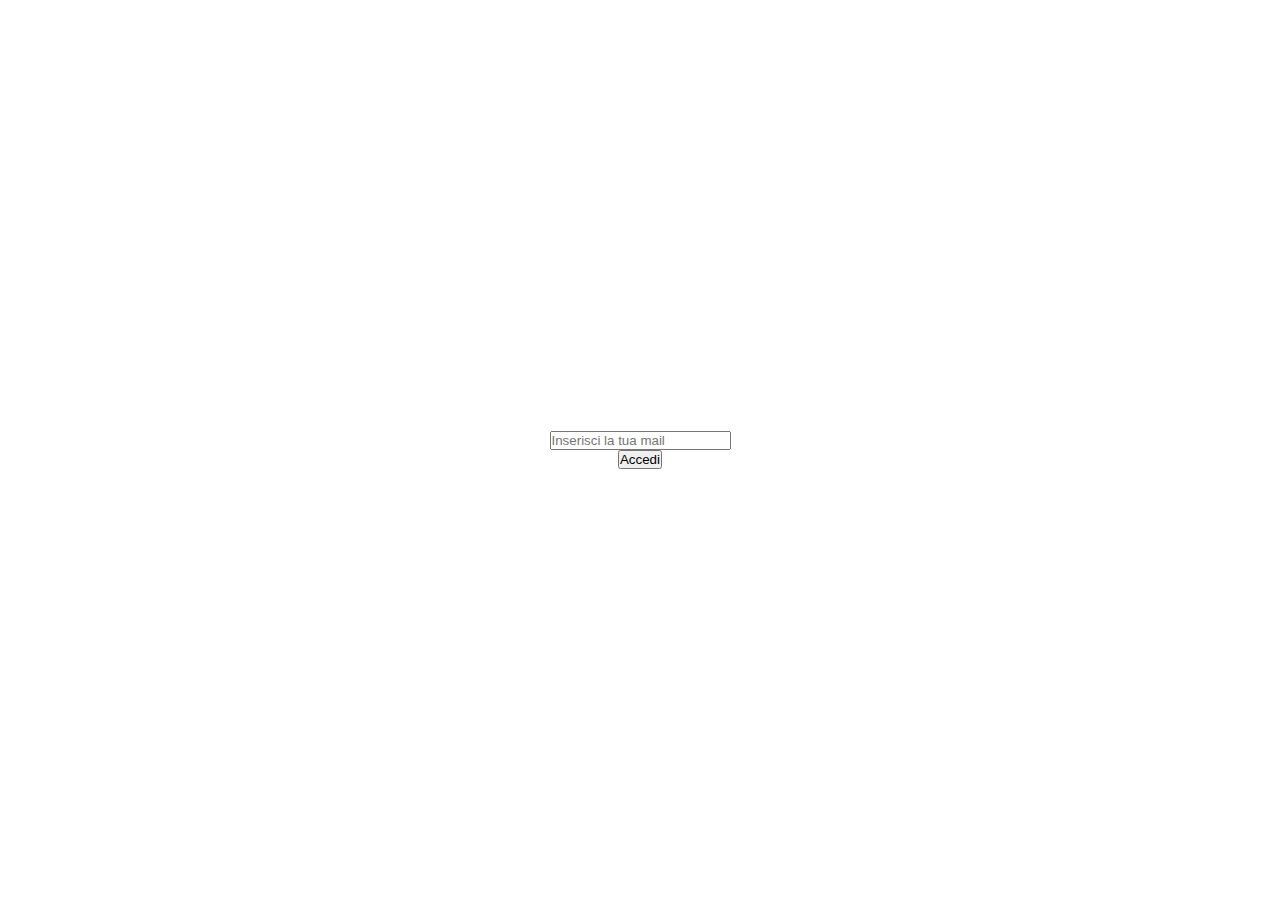
<file: bonus/index.html>
<!DOCTYPE html>
<html lang="en">
<head>
    <meta charset="UTF-8">
    <meta http-equiv="X-UA-Compatible" content="IE=edge">
    <meta name="viewport" content="width=device-width, initial-scale=1.0">
    <link href="https://cdn.jsdelivr.net/npm/bootstrap@5.2.3/dist/css/bootstrap.min.css" rel="stylesheet" integrity="sha384-rbsA2VBKQhggwzxH7pPCaAqO46MgnOM80zW1RWuH61DGLwZJEdK2Kadq2F9CUG65" crossorigin="anonymous">
    <link rel="stylesheet" href="./css/style.css">
    <title>Esercizio: js-mail</title>
</head>
<body>
    <div class="cont">
        <div class="row-input">
           <input class="mb-3" type="text" id="mail_up" placeholder="Inserisci la tua mail">
        </div>
        <div class="row-btn mb-3">
            <button class="btn btn-dark" id="save_data">Accedi</button>
        </div>
        <h1 id="result"></h1>
    </div>

    <script type="text/javascript" src="./js/script.js"></script>
</body>
</html>
</file>
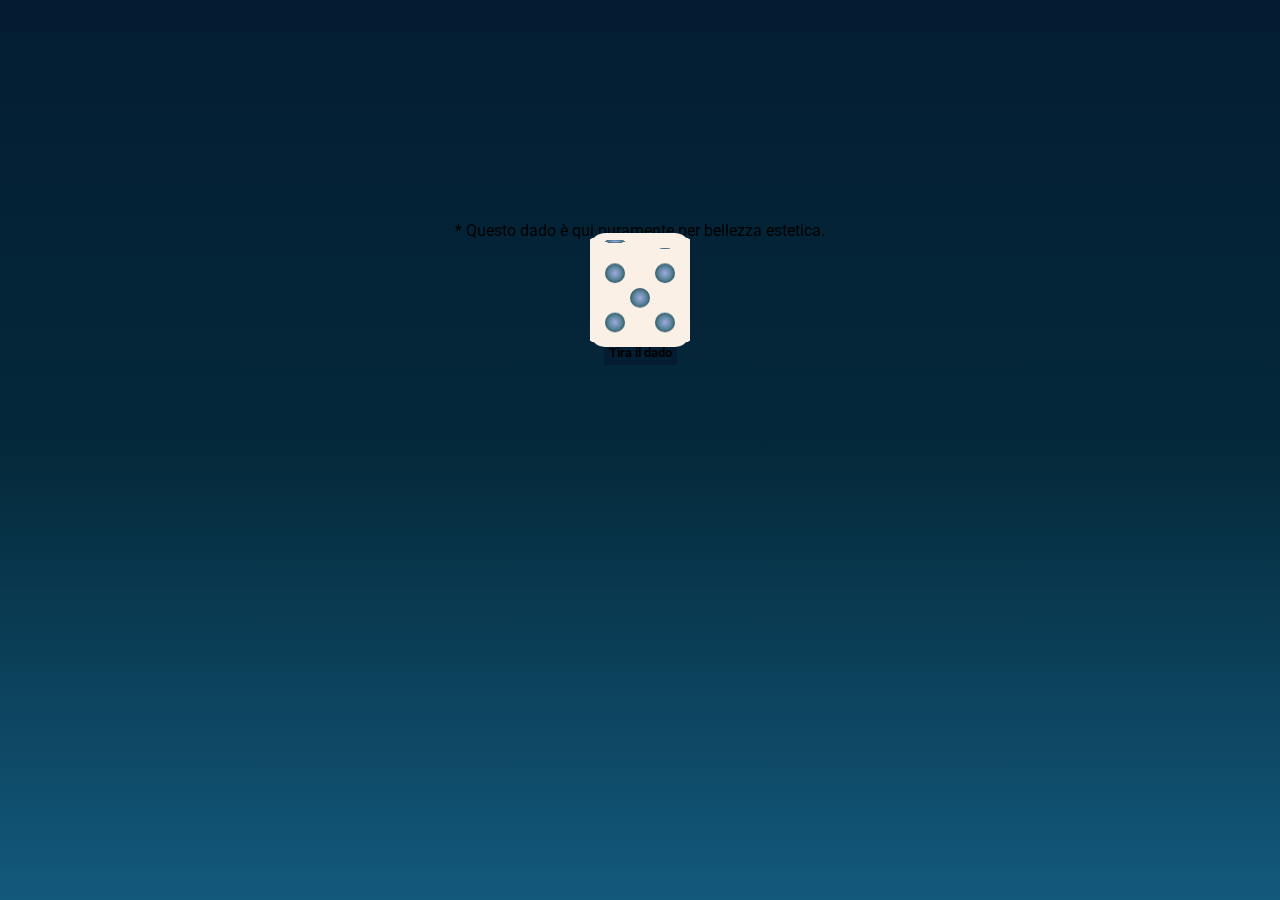
<file: dadi/bonus/index.html>
<!DOCTYPE html>
<html lang="en">
<head>
    <meta charset="UTF-8">
    <meta http-equiv="X-UA-Compatible" content="IE=edge">
    <meta name="viewport" content="width=device-width, initial-scale=1.0">
    <link rel="preconnect" href="https://fonts.googleapis.com"><link rel="preconnect" href="https://fonts.gstatic.com" crossorigin><link href="https://fonts.googleapis.com/css2?family=Montserrat:wght@300;600&family=Roboto:wght@100;300;400&display=swap" rel="stylesheet">
    <link href="https://cdn.jsdelivr.net/npm/bootstrap@5.2.3/dist/css/bootstrap.min.css" rel="stylesheet" integrity="sha384-rbsA2VBKQhggwzxH7pPCaAqO46MgnOM80zW1RWuH61DGLwZJEdK2Kadq2F9CUG65" crossorigin="anonymous">
    <link rel="stylesheet" href="./css/style.css">
    <title>Esercizio: js-dadi</title>
</head>
<body>
  <!-- Dado -->
  <div class="container_all">
    <span class="text-white mb-2">* Questo dado è qui puramente per bellezza estetica.</span>       
    <div class="row_dice mt-4">
      <div class="col_dice"> 
        <div id="pull_dice" class="h1 text-white"></div>
          <div class="col_dice">
            <div id="dice" data-side="1">
                <div class="sides side-1">
                  <span class="dot dot-1"></span>
                </div>
                <div class="sides side-2">
                  <span class="dot dot-1"></span>
                  <span class="dot dot-2"></span>
                </div>
                <div class="sides side-3">
                  <span class="dot dot-1"></span>
                  <span class="dot dot-2"></span>
                  <span class="dot dot-3"></span>
                </div>
                <div class="sides side-4">
                    <span class="dot dot-1"></span>
                  <span class="dot dot-2"></span>
                  <span class="dot dot-3"></span>
                  <span class="dot dot-4"></span>
                </div>
                <div class="sides side-5">
                  <span class="dot dot-1"></span>
                  <span class="dot dot-2"></span>
                  <span class="dot dot-3"></span>
                  <span class="dot dot-4"></span>
                  <span class="dot dot-5"></span>
                </div>
                <div class="sides side-6">
                  <span class="dot dot-1"></span>
                  <span class="dot dot-2"></span>
                  <span class="dot dot-3"></span>
                  <span class="dot dot-4"></span>
                  <span class="dot dot-5"></span>
                  <span class="dot dot-6"></span>
                </div>
              </div>
            </div>
          </div>
        </div>
       
        <!-- Parte punteggi -->

          <div class="row_result my-5">
            <div class="col_result text-center">    
              <div id="dicebutton">
                <button type="button" class="btn btn-primary mb-4">Tira il dado</button>
                <div id="numero" class="col">
                </div>
                <div id="numero_2" class="col">
                </div>
                <div id="result_part" class="col">
                </div>
                <div id="result_game" class="col">
                </div>
              </div>
            </div>
          </div>            
  </div>
    <script type="text/javascript" src="./js/script.js"></script>
</body>
</html>
</file>
<file: bonus/css/style.css>
*{
    margin: 0;
    padding: 0;
    box-sizing: border-box;
}

.cont{
    height: 100vh;
    width: 100vw;
    display: flex;
    flex-direction: column;
    justify-content: center;
    align-items: center;
}

.row {
    width: 10em;
    height: 10em;
}
</file>
<file: dadi/bonus/css/style.css>
*{
    margin: 0;
    padding: 0;
    box-sizing: border-box;
    font-family: 'Montserrat', sans-serif;
    font-family: 'Roboto', sans-serif;
}

body {
    background: linear-gradient(#041C32,#04293A,#13597c);
    /* display: flex; */
    width: 100%;
    height: 100vh;
    align-items: center;
    justify-content: center;
    overflow: hidden;
    /* Affect the distance between the Z plane and the user: */
    perspective: 1000px;
  }

  #dicebutton .btn-primary{
    font-weight: bold;
    background-color: rgba(4, 28, 50, 0.74);
    border: 5px solid #041C32;
  }
  
  #dicebutton .btn-primary:hover{
    background-color: #041C32;
  }
  
  #dice {
    width: 100px;
    height: 100px;
    /* Position the children of #dice in the 3D space: */
    transform-style: preserve-3d;
    transition: transform 1.5s ease;
  }

  .container_all{
    height: 80vh;
    width: 100vw;
    display: flex;
    justify-content: center;
    align-items: center;
    flex-direction: column;
  }
  
  #numero.col, #numero_2.col, #result_part{
    color: white;
    font-size: 1.2em;
    font-weight: 500;
  }

  #result_game.col{
    color: greenyellow;
    font-size: 2.3em;
    font-weight: 600;
  }

  .row_result{
    height: 10em;
  }

  .sides {
    border-radius: 15px;
    background-color: linen;
    position: absolute;
    width: 100%;
    height: 100%;
  }
  
  .dot {
    position: absolute;
    width: 20px;
    height: 20px;
    border-radius: 50%;
    background: radial-gradient(#4b66dd80,#064c6dad,#062331);
    transform: translate(-50%, -50%);
  }
  
  /* The placement of each dot: */
  /* Dot 1 from slide 1: */
  .side-1 .dot-1 {
    top: 50%;
    left: 50%;
  }
  /* Dot 1 from slide 2: */
  .side-2 .dot-1 {
    top: 25%;
    left: 25%;
  }
  /*...and so on: */
  .side-2 .dot-2 {
    top: 75%;
    left: 75%;
  }
  .side-3 .dot-1 {
    top: 25%;
    left: 25%;
  }
  .side-3 .dot-2 {
    top: 75%;
    left: 75%;
  }
  .side-3 .dot-3 {
    top: 50%;
    left: 50%;
  }
  .side-4 .dot-1 {
    top: 25%;
    left: 25%;
  }
  .side-4 .dot-2 {
    top: 25%;
    left: 75%;
  }
  .side-4 .dot-3 {
    top: 75%;
    left: 25%;
  }
  .side-4 .dot-4 {
    top: 75%;
    left: 75%;
  }
  .side-5 .dot-1 {
    top: 25%;
    left: 25%;
  }
  .side-5 .dot-2 {
    top: 25%;
    left: 75%;
  }
  .side-5 .dot-3 {
    top: 75%;
    left: 25%;
  }
  .side-5 .dot-4 {
    top: 75%;
    left: 75%;
  }
  .side-5 .dot-5 {
    top: 50%;
    left: 50%;
  }
  .side-6 .dot-1 {
    top: 25%;
    left: 25%;
  }
  .side-6 .dot-2 {
    top: 25%;
    left: 75%;
  }
  .side-6 .dot-3 {
    top: 75%;
    left: 25%;
  }
  .side-6 .dot-4 {
    top: 75%;
    left: 75%;
  }
  .side-6 .dot-5 {
    top: 50%;
    left: 25%;
  }
  .side-6 .dot-6 {
    top: 50%;
    left: 75%;
  }
  
  /* How does a cube look? */
  .side-1 {
    transform: translateZ(45px);
  }
  .side-2 {
    transform: rotateX(-180deg) translateZ(45px);
  }
  .side-3 {
    transform: rotateY(90deg) translateZ(45px);
  }
  .side-4 {
    transform: rotateY(-90deg) translateZ(45px);
  }
  .side-5 {
    transform: rotateX(90deg) translateZ(45px);
  }
  .side-6 {
    transform: rotateX(-90deg) translateZ(45px);
  }
  
  /* Cube's default mode in space: */
  #dice[data-side="1"] {
    transform: rotateX(260deg) rotateY(360deg) rotateZ(720deg);
  }
  #dice[data-side="2"] {
    transform: rotateX(360deg) rotateY(540deg) rotateZ(720deg);
  }
  #dice[data-side="3"] {
    transform: rotateX(360deg) rotateY(630deg) rotateZ(720deg);
  }
  #dice[data-side="4"] {
    transform: rotateX(360deg) rotateY(450deg) rotateZ(720deg);
  }
  #dice[data-side="5"] {
    transform: rotateX(630deg) rotateY(360deg) rotateZ(720deg);
  }
  #dice[data-side="6"] {
    transform: rotateX(450deg) rotateY(360deg) rotateZ(720deg);
  }
  
  /* What happens when the reRoll class is added after the dice is clicked: */
  #dice[data-side="1"].roll {
    transform: rotateX(0deg) rotateY(180deg) rotateZ(0deg);
  }
  #dice[data-side="2"].roll {
    transform: rotateX(0deg) rotateY(0deg) rotateZ(0deg);
  }

  #dice[data-side="3"].roll {
    transform: rotateX(0deg) rotateY(90deg) rotateZ(0deg);
  }
  #dice[data-side="4"].roll {
    transform: rotateX(0deg) rotateY(270deg) rotateZ(0deg);
  }
  #dice[data-side="5"].roll {
    transform: rotateX(90deg) rotateY(0deg) rotateZ(0deg);
  }
  #dice[data-side="6"].roll {
    transform: rotateX(270deg) rotateY(0deg) rotateZ(0deg);
  }
  
  /*
  ~ Adding some transparency so you can take a peek at the front slide.
  ~ hsla() expresses a given color according to its hue, saturation, and lightness.
  */

  #dice:hover {
    cursor: pointer;
  }

  #dicetwo:hover {
    cursor: pointer;
  }
</file>
